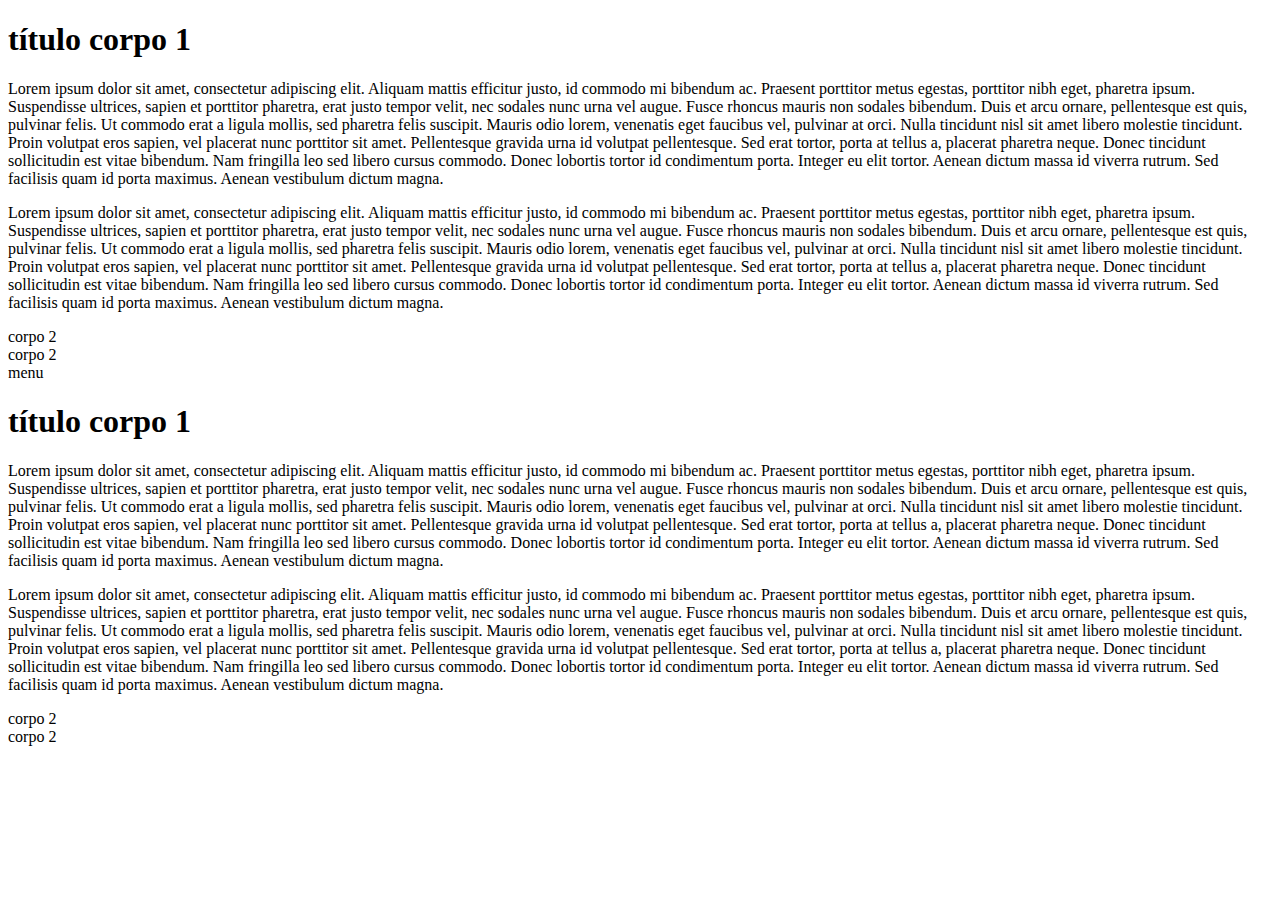
<file: Projeto Inicial/tutorial-final.html>
<!DOCTYPE html>

<html>
    <head>
        <meta charset="utf8">
        <link rel="stylesheet" type="text/css" href="tutorial-final.css">
        <link href="https://cdn.jsdelivr.net/npm/bootstrap@5.0.1/dist/css/bootstrap.min.css" rel="stylesheet" integrity="sha384-+0n0xVW2eSR5OomGNYDnhzAbDsOXxcvSN1TPprVMTNDbiYZCxYbOOl7+AMvyTG2x" crossorigin="anonymous">
        <title>Tutorial GeoSampa</title>
    </head>

    <body>
        <div class="container">
            <div class="row">

              <div class="col-2 border border-primary menututorial">
                
              </div>

              <div class="col-4">
                <h1 class="text-center" >título corpo 1 </h1>
                
                <p class="text-justify">
                    Lorem ipsum dolor sit amet, consectetur adipiscing elit. Aliquam mattis efficitur justo, id commodo mi bibendum ac.
                    Praesent porttitor metus egestas, porttitor nibh eget, pharetra ipsum. Suspendisse ultrices, sapien et porttitor pharetra,
                    erat justo tempor velit, nec sodales nunc urna vel augue. Fusce rhoncus mauris non sodales bibendum. Duis et arcu ornare,
                    pellentesque est quis, pulvinar felis. Ut commodo erat a ligula mollis, sed pharetra felis suscipit. Mauris odio lorem, venenatis
                    eget faucibus vel, pulvinar at orci.

                    Nulla tincidunt nisl sit amet libero molestie tincidunt. Proin volutpat eros sapien, vel placerat nunc porttitor sit amet.
                    Pellentesque gravida urna id volutpat pellentesque. Sed erat tortor, porta at tellus a, placerat pharetra neque. Donec tincidunt
                    sollicitudin est vitae bibendum. Nam fringilla leo sed libero cursus commodo. Donec lobortis tortor id condimentum porta. Integer eu elit tortor.
                    Aenean dictum massa id viverra rutrum. Sed facilisis quam id porta maximus. Aenean vestibulum dictum magna.
                </p>

                <p>
                    Lorem ipsum dolor sit amet, consectetur adipiscing elit. Aliquam mattis efficitur justo, id commodo mi bibendum ac.
                    Praesent porttitor metus egestas, porttitor nibh eget, pharetra ipsum. Suspendisse ultrices, sapien et porttitor pharetra,
                    erat justo tempor velit, nec sodales nunc urna vel augue. Fusce rhoncus mauris non sodales bibendum. Duis et arcu ornare,
                    pellentesque est quis, pulvinar felis. Ut commodo erat a ligula mollis, sed pharetra felis suscipit. Mauris odio lorem, venenatis
                    eget faucibus vel, pulvinar at orci.

                    Nulla tincidunt nisl sit amet libero molestie tincidunt. Proin volutpat eros sapien, vel placerat nunc porttitor sit amet.
                    Pellentesque gravida urna id volutpat pellentesque. Sed erat tortor, porta at tellus a, placerat pharetra neque. Donec tincidunt
                    sollicitudin est vitae bibendum. Nam fringilla leo sed libero cursus commodo. Donec lobortis tortor id condimentum porta. Integer eu elit tortor.
                    Aenean dictum massa id viverra rutrum. Sed facilisis quam id porta maximus. Aenean vestibulum dictum magna.
                </p>
              </div>

              <div class="col-4 text-center">
                corpo 2
              </div>

              <div class="col-4 text-center">
                corpo 2
              </div>

            </div>

            <div class="row">

                <div class="col border border-primary menututorial">
                  menu
                </div>
  
                <div class="col">
                  <h1 class="text-center" >título corpo 1 </h1>
                  
                  <p class="text-justify">
                      Lorem ipsum dolor sit amet, consectetur adipiscing elit. Aliquam mattis efficitur justo, id commodo mi bibendum ac.
                      Praesent porttitor metus egestas, porttitor nibh eget, pharetra ipsum. Suspendisse ultrices, sapien et porttitor pharetra,
                      erat justo tempor velit, nec sodales nunc urna vel augue. Fusce rhoncus mauris non sodales bibendum. Duis et arcu ornare,
                      pellentesque est quis, pulvinar felis. Ut commodo erat a ligula mollis, sed pharetra felis suscipit. Mauris odio lorem, venenatis
                      eget faucibus vel, pulvinar at orci.
  
                      Nulla tincidunt nisl sit amet libero molestie tincidunt. Proin volutpat eros sapien, vel placerat nunc porttitor sit amet.
                      Pellentesque gravida urna id volutpat pellentesque. Sed erat tortor, porta at tellus a, placerat pharetra neque. Donec tincidunt
                      sollicitudin est vitae bibendum. Nam fringilla leo sed libero cursus commodo. Donec lobortis tortor id condimentum porta. Integer eu elit tortor.
                      Aenean dictum massa id viverra rutrum. Sed facilisis quam id porta maximus. Aenean vestibulum dictum magna.
                  </p>
  
                  <p>
                      Lorem ipsum dolor sit amet, consectetur adipiscing elit. Aliquam mattis efficitur justo, id commodo mi bibendum ac.
                      Praesent porttitor metus egestas, porttitor nibh eget, pharetra ipsum. Suspendisse ultrices, sapien et porttitor pharetra,
                      erat justo tempor velit, nec sodales nunc urna vel augue. Fusce rhoncus mauris non sodales bibendum. Duis et arcu ornare,
                      pellentesque est quis, pulvinar felis. Ut commodo erat a ligula mollis, sed pharetra felis suscipit. Mauris odio lorem, venenatis
                      eget faucibus vel, pulvinar at orci.
  
                      Nulla tincidunt nisl sit amet libero molestie tincidunt. Proin volutpat eros sapien, vel placerat nunc porttitor sit amet.
                      Pellentesque gravida urna id volutpat pellentesque. Sed erat tortor, porta at tellus a, placerat pharetra neque. Donec tincidunt
                      sollicitudin est vitae bibendum. Nam fringilla leo sed libero cursus commodo. Donec lobortis tortor id condimentum porta. Integer eu elit tortor.
                      Aenean dictum massa id viverra rutrum. Sed facilisis quam id porta maximus. Aenean vestibulum dictum magna.
                  </p>
                </div>
  
                <div class="col text-center">
                  corpo 2
                </div>
  
                <div class="col text-center">
                  corpo 2
                </div>
  
            </div>



        </div>


        <script src="https://cdn.jsdelivr.net/npm/bootstrap@5.0.1/dist/js/bootstrap.bundle.min.js" integrity="sha384-gtEjrD/SeCtmISkJkNUaaKMoLD0//ElJ19smozuHV6z3Iehds+3Ulb9Bn9Plx0x4" crossorigin="anonymous"></script>
    </body>
</html>
</file>
<file: Projeto Inicial/tutorial-final.css>
.menututorial{
    font-family: 'Times New Roman', Times, serif;
}
</file>
